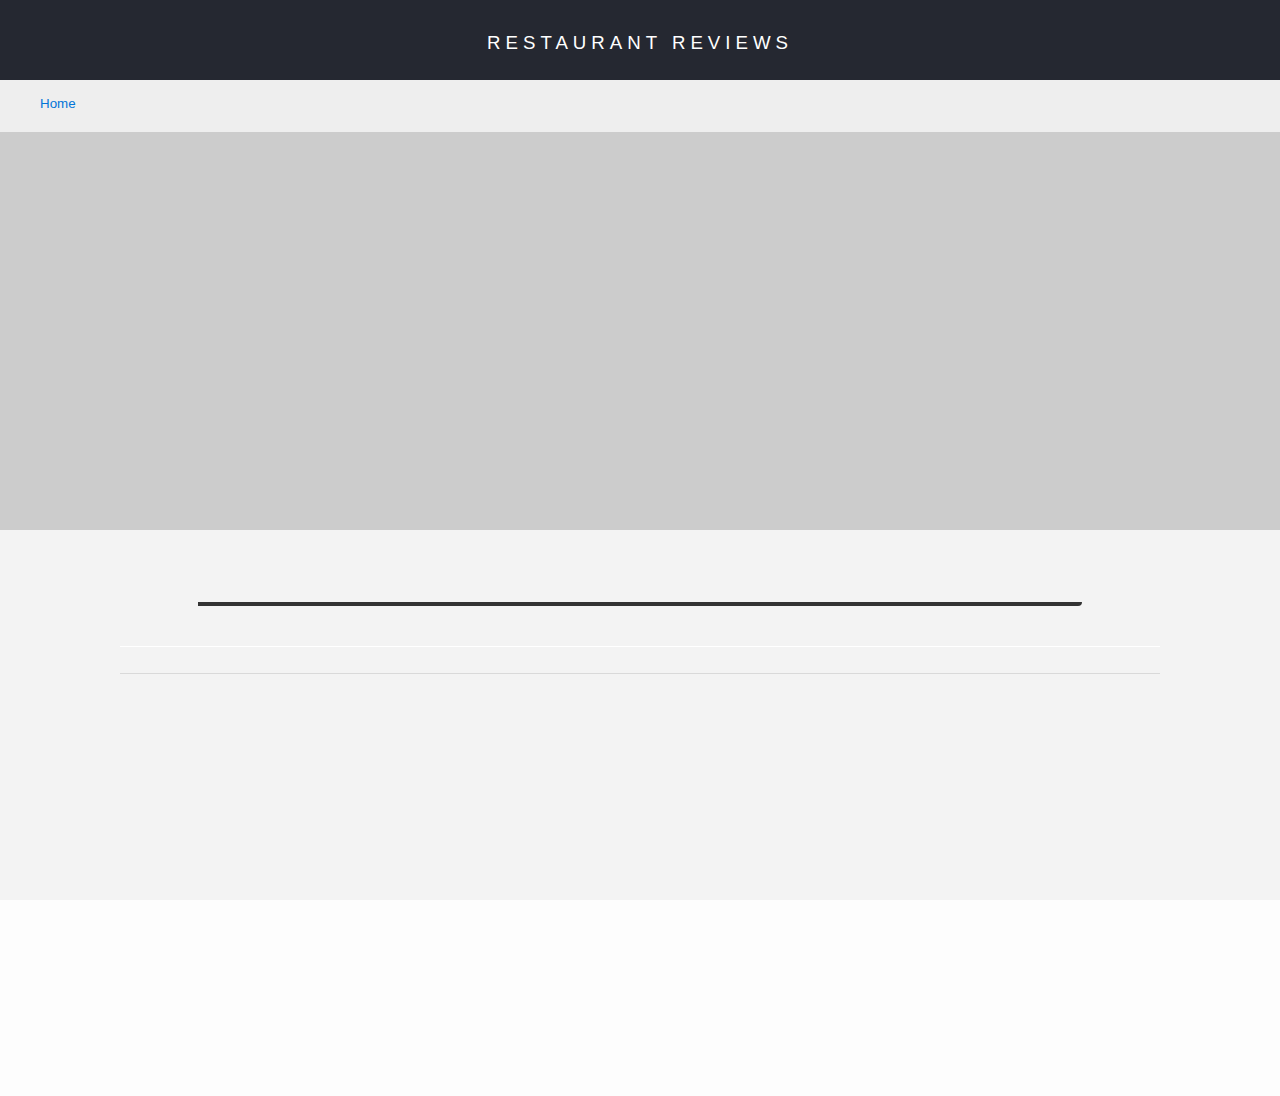
<file: restaurant.html>
<!DOCTYPE html>
<html>

<head>
  <!-- Normalize.css for better cross-browser consistency -->
  <meta charset="utf-8" />
  <meta http-equiv="X-UA-Compatible" content="IE=edge">
  <meta name="viewport" content="width=device-width, initial-scale=1">
  <link rel="shortcut icon" href="img/favicon.ico" />

  <link rel="stylesheet" src="//normalize-css.googlecode.com/svn/trunk/normalize.css" />
  <!-- Main CSS file -->
  <link rel="stylesheet" href="css/styles.css" type="text/css">
  <title>Restaurant Info</title>
</head>

<body class="inside">
  <!-- Beginning header -->
  <header>
    <!-- Beginning nav -->
    <nav class="main-nav">
      <h1><a href="./" tabindex="-1">Restaurant Reviews</a></h1>  
    </nav>
    <!-- Beginning breadcrumb -->
  <nav class="second-nav">
    <ul id="breadcrumb" aria-label="Breadcrumb">
      <li><a href="./" aria-current="page">Home</a></li>
    </ul>
  </nav>
    <!-- End breadcrumb -->
    <!-- End nav -->
  </header>
  <!-- End header -->

  <!-- Beginning main -->
  <main id="maincontent">
    <!-- Beginning map -->
    <section id="map-container">
      <div id="map" role="application"></div>
    </section>
    <!-- End map -->
    <!-- Beginning restaurant -->
    <div class="wrap">
    <section id="restaurant-container">
      <h2 id="restaurant-name" tabindex="1"></h2>  
      <img id="restaurant-img">
      <p id="restaurant-cuisine"></p>
      <p id="restaurant-address" tabindex="2"></p>
      <table id="restaurant-hours"></table>
    </section>
    <!-- end restaurant -->
    <!-- Beginning reviews -->
    <section id="reviews-container">
      <ul id="reviews-list"></ul>
    </section>
  </div>
    <!-- End reviews -->
  </main>
  <!-- End main -->

  <!-- Beginning footer -->
  <footer id="footer">
    Copyright (c) 2017 <a href="/"><strong>Restaurant Reviews</strong></a> All Rights Reserved.
  </footer>
  <!-- End footer -->

  <!-- Beginning scripts -->
  <!-- Database helpers -->
  <script type="text/javascript" src="js/dbhelper.js"></script>
  <!-- Main javascript file -->
  <script type="text/javascript" src="js/restaurant_info.js"></script>
  <!-- Google Maps -->
  <script async defer src="https://maps.googleapis.com/maps/api/js?key=AIzaSyD3CUp0hxnPlJ3Ig0vpm2klPIuOWJjCdcc&callback=initMap"></script>
  <!-- End scripts -->

</body>

</html>
</file>
<file: css/styles.css>
@charset "utf-8";
/* CSS Document */
html,body
{
    width: 100%;
    height: 100%;
    margin: 0px;
    padding: 0px;
    overflow-x: hidden; 
    background-color: #fdfdfd;
	margin: 0;
	position:relative;
}

body,td,th,p{
	font-family: Arial, Helvetica, sans-serif;
	font-size: 10pt;
	color: #333;
	line-height: 1.5;
}
ul, li {
	font-family: Arial, Helvetica, sans-serif;
	font-size: 10pt;
	color: #333;
}
a {
	color: orange;
	text-decoration: none;
}
a:hover, a:focus {
	color: #3397db;
	text-decoration: none;
}
a img{
	border: none 0px #fff;
}
h1, h2, h3, h4, h5, h6 {
  font-family: Arial, Helvetica, sans-serif;
  margin: 0 0 20px;
}
article, aside, canvas, details, figcaption, figure, footer, header, hgroup, menu, nav, section {
	display: block;
}
#maincontent {
  background-color: #f3f3f3;
  min-height: 100%;
}
#footer {
  background-color: #444;
  color: #aaa;
  font-size: 8pt;
  letter-spacing: 1px;
  padding:25px 10px;
  text-transform: uppercase;
  display:flex;
  flex-direction: row;
  justify-content: center;
  align-items: center;
  flex-wrap:wrap;
}
/* ====================== Navigation ====================== */
.main-nav {
  width: 100%;
  height: 80px;
  background-color: #252831;
  display: flex;
  flex-direction: column;
  justify-content: center;
  align-items: center;
}
.main-nav h1 {
  margin: auto;
}
.main-nav h1 a {
  color: #fff;
  font-size: 14pt;
  font-weight: normal;
  letter-spacing: 5px;
  text-transform: uppercase;
}
/* ======================== Breadcrumb =================*/
#breadcrumb {
  padding: 10px 40px 16px;
  list-style: none;
  background-color: #eee;
  font-size: 17px;
  margin: 0;
  width: 100%;
}

/* Display list items side by side */
#breadcrumb li {
  display: inline;
}

/* Add a slash symbol (/) before/behind each list item */
#breadcrumb li+li:before {  
  padding: 8px;
  color: black;
  content: "/\00a0";
}

/* Add a color to all links inside the list */
#breadcrumb li a {
  color: #0275d8;
  text-decoration: none;
}

/* Add a color on mouse-over */
#breadcrumb li a:hover {
  color: #01447e;
  text-decoration: underline;
}


/* ====================== Map ====================== */
#map-container{
  width:100%;
  height:400px;
}
#map {
  height:400px;
  width: 100%;
  background-color: #ccc;
}
/* ====================== Restaurant Filtering ====================== */
.filter-options {
  width: 100%;
  height: 100%;
  background-color: #252831;
  display:flex;
  flex-direction: column;
  justify-content:center;
  align-items:center;
  padding-top:1em;
}
.wrapper{
  display:flex;
  flex-direction: column;
  justify-content:center;
  align-items:center;
  width:90%;
  padding-bottom:1em;
}
.filter-options h2 {
  color: white;
  font-size: 1rem;
  font-weight: normal;
  line-height: 1;
  margin:0 10px;
}
.filter-options select {
  background-color: white;
  border: 1px solid #fff;
  font-family: Arial,sans-serif;
  font-size: 11pt;
  height: 35px;
  letter-spacing: 0;
  margin: 10px;
  padding: 0 10px;
  width: 100%;
  border-radius:5px;
}
/*=================== Media queries ====================*/
@media(min-width:576px){
  .wrapper{
  width:380px;
  }
}
@media(min-width:768px){
  .wrapper{
    width:700px;
    flex-direction:row;
    justify-content: center;
    padding-bottom:0;
  }
  .filter-options{
    
    padding-top:0;
  }
}
@media(min-width:1200px){
  .wrapper{
    width:1080px;
  }
}

/* ====================== Restaurant Listing ====================== */
.restaurant-container{
  display:flex;
  align-items: center;
  justify-content: center;
}
#restaurants-list {
  background-color: #f3f3f3;
  list-style: outside none none;
  margin: 0;
  padding: 30px 15px 60px;
  text-align: center;
  display:flex;
  flex-direction: column;
  align-items: center;
  justify-content: center;
}
#restaurants-list li {
  padding:10px;
  display:flex;
  flex-direction: column;
  align-items: center;
  justify-content: center;
  width: 100%;
  height:100%;
}
.item{
  background-color: #fff;
  box-sizing:border-box;
  border: 2px solid #ccc;
  font-family: Arial,sans-serif;
  margin:0;
  height:100%;
  padding: 0 30px 25px;
  text-align: left;
  width: 100%;
}
.item h3{
  color: #6B3B03;
  text-transform: uppercase;
  font-weight:normal;
  margin:10px 0;
  font-size: 14pt;
}
#restaurants-list .restaurant-img {
  background-color: #ccc;
  display: block;
  margin: 0;
  height: 100%;
  width: 100%;
}
#restaurants-list li h1 {
  color: #f18200;
  font-family: Arial,sans-serif;
  font-size: 14pt;
  font-weight: 200;
  letter-spacing: 0;
  line-height: 1.3;
  margin: 20px 0 10px;
  text-transform: uppercase;
}
#restaurants-list p {
  margin: 0;
  font-size: 11pt;
}
#restaurants-list li a {
  background-color: #6B3B03;
  border-bottom: 3px solid #eee;
  color: orange;
  display: inline-block;
  font-size: 10pt;
  margin: 15px 0 0;
  padding: 8px 30px 10px;
  text-align: center;
  text-decoration: none;
  text-transform: uppercase;
}
/*========================== Media queries ===============*/
@media(min-width:576px){
  #restaurants-list{
    flex-direction:row;
    flex-wrap: wrap;
    width:540px;
  }
  #restaurants-list li{
    width:70%;
    height:70%;
  } 

}
@media(min-width:768px){
  #restaurants-list{
    width:740px;
  }
  
  #restaurants-list li{
    width:45%;
    height:45%;
  }
  
}

@media(min-width:1200px){
  #restaurants-list{
    flex-direction:row;
    flex-wrap: wrap;
    width:1140px;
  }
  #restaurants-list li{
    width:30%;
    height:30%;
  }
}
/* ====================== Restaurant Details ====================== */
.wrap{
  display:flex;
  justify-content: center;
  align-items:center;
  flex-direction:column;
}
.inside header {
  position: fixed;
  top: 0;
  width: 100%;
  z-index: 1000;
}

.inside #map {
  background-color: #ccc;
  height: 100%;
  width: 100%;
  margin-top:130px;
}
.inside #footer {
  bottom: 0;
  width: 100%;
}
#restaurant-name {
  color: #f18200;
  font-family: Arial,sans-serif;
  font-size: 20pt;
  font-weight: 200;
  letter-spacing: 0;
  margin: 15px 0 30px;
  text-transform: uppercase;
  line-height: 1.1;
}
#restaurant-img {
  width: 85%;
  border-radius: 20px 0 0 0;
}
#restaurant-address {
  font-size: 12pt;
  margin: 10px 0px;
}
#restaurant-cuisine {
  background-color: #333;
  color: #ddd;
  font-size: 12pt;
  font-weight: 300;
  letter-spacing: 10px;
  margin: 0 0 20px;
  padding: 2px 0;
  text-align: center;
  text-transform: uppercase;
  width: 85%;
  border-radius:0 0 20px 0;
}
#restaurant-container{
  display:flex;
  flex-direction: column;
  justify-content: center;
  align-items: center;
  width:100%;
  padding-top:2em;
}
 #reviews-container {
  border-bottom: 1px solid #d9d9d9;
  border-top: 1px solid #fff;
  width: 100%;
  padding-top:2em;
  display:flex;
  flex-direction: column;
  justify-content: center;
  align-items: center;
}
#reviews-container h3 {
  color: #f58500;
  font-size: 24pt;
  font-weight: 300;
  letter-spacing: -1px;
  padding-bottom: 1pt;
}
#reviews-list {
  margin: 0;
  padding: 0;
  display:flex;
  flex-direction: column;
  justify-content: center;
  align-items: center;
}
#reviews-list li {
  background-color: #fff;
    border: 2px solid #f3f3f3;
  display: block;
  list-style-type: none;
  margin: 0 0 30px;
  overflow: hidden;
  position: relative;
  width: 85%;
  border-radius:20px 0 20px 0;
}
#date-name{
  display: flex;
  flex-direction: row;
  justify-content: space-between;
  background-color:#252831;

}
#date-name p{
  color:white;
  padding-right:1em;
}

#date-name h4{
  color:white;
  margin:10px;
  font-weight: normal;
  padding-left:1em;
  font-size:1.1em;
}

.rating-comments{
  padding:0 1em;
}
.rating-comments h5{
  padding:2px;
  background-color:orange;
  width:80px;
  text-align: center;
  color:white;
  letter-spacing: 1px;
  margin:10px;
  font-size:1em;
}

#reviews-list li p {
  margin:10px;
}
#restaurant-hours td {
  color: #666;
}
/*================== Media queries ======================*/
@media(min-width:768px){
  #restaurant-container{
    width:740px;
  }
  #reviews-container {
    width:740px;
  }
}
@media(min-width:1200px){
  #restaurant-container{
    width:1040px;
  }
  #reviews-container {
    width:1040px;
  }
}
</file>
